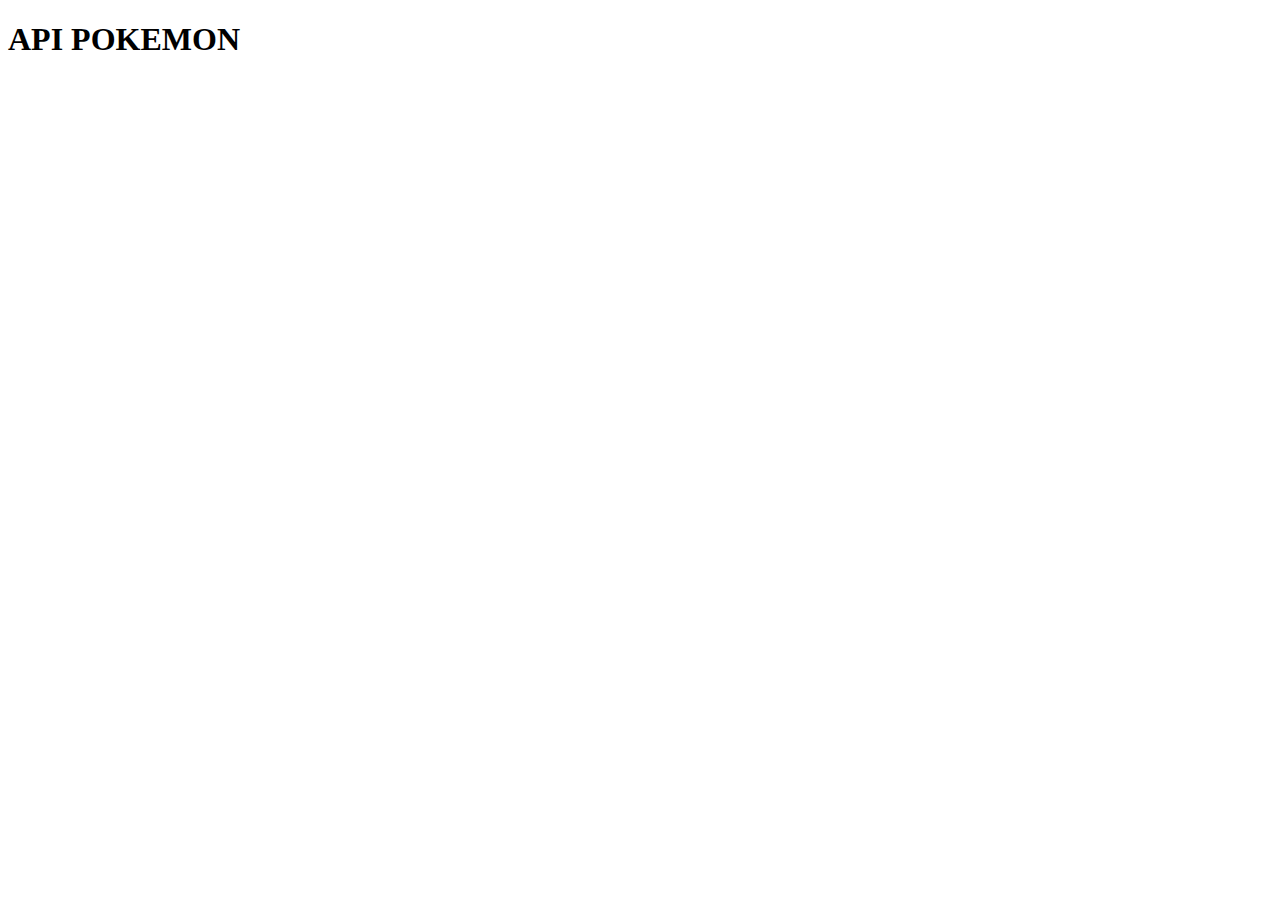
<file: API_POKEMON/index.html>
<!DOCTYPE html>
<html lang="en">
<head>
    <meta charset="UTF-8">
    <meta name="viewport" content="width=device-width, initial-scale=1.0">

    <link rel="stylesheet" href="./css/style.css">
    <title>API POKEMON</title>
</head>
<body>
    


    <main>
        <h1>API POKEMON</h1>
        
        <div class="info"></div>
        <div class="abilities"></div>

        <div class="results"></div>

    </main>

    <script src="./js/main.js"></script>

</body>
</html>
</file>
<file: API_POKEMON/css/style.css>
.pokemon-container {
    /* background-color: grey; */
    width: 180px;
    height: 200px;
    border-radius: 0.5rem;
    box-shadow: rgba(50, 50, 93, 0.25) 0px 6px 12px -2px, rgba(0, 0, 0, 0.3) 0px 3px 7px -3px;
    padding: 1rem;
    display: flex;
    align-items: center;
    flex-direction: column;
    transition: ease-in-out 0.2s;
    cursor: pointer;
}

.pokemon-container:hover {
    translate: -5px -5px;
}

.results {
    /* background-color: red; */
    display: flex;
    flex-wrap: wrap;
    justify-content: flex start;
    row-gap: 1.2rem;
    column-gap: 1.2rem;
}

.pokemon-img {
    /* background-color: red; */
    display: flex;
    align-items: center;
    justify-content: center;
    margin-top: 2rem;;
}

.pokemon-name {
    font-weight: 600;
    font-size: 24px;
}
</file>
